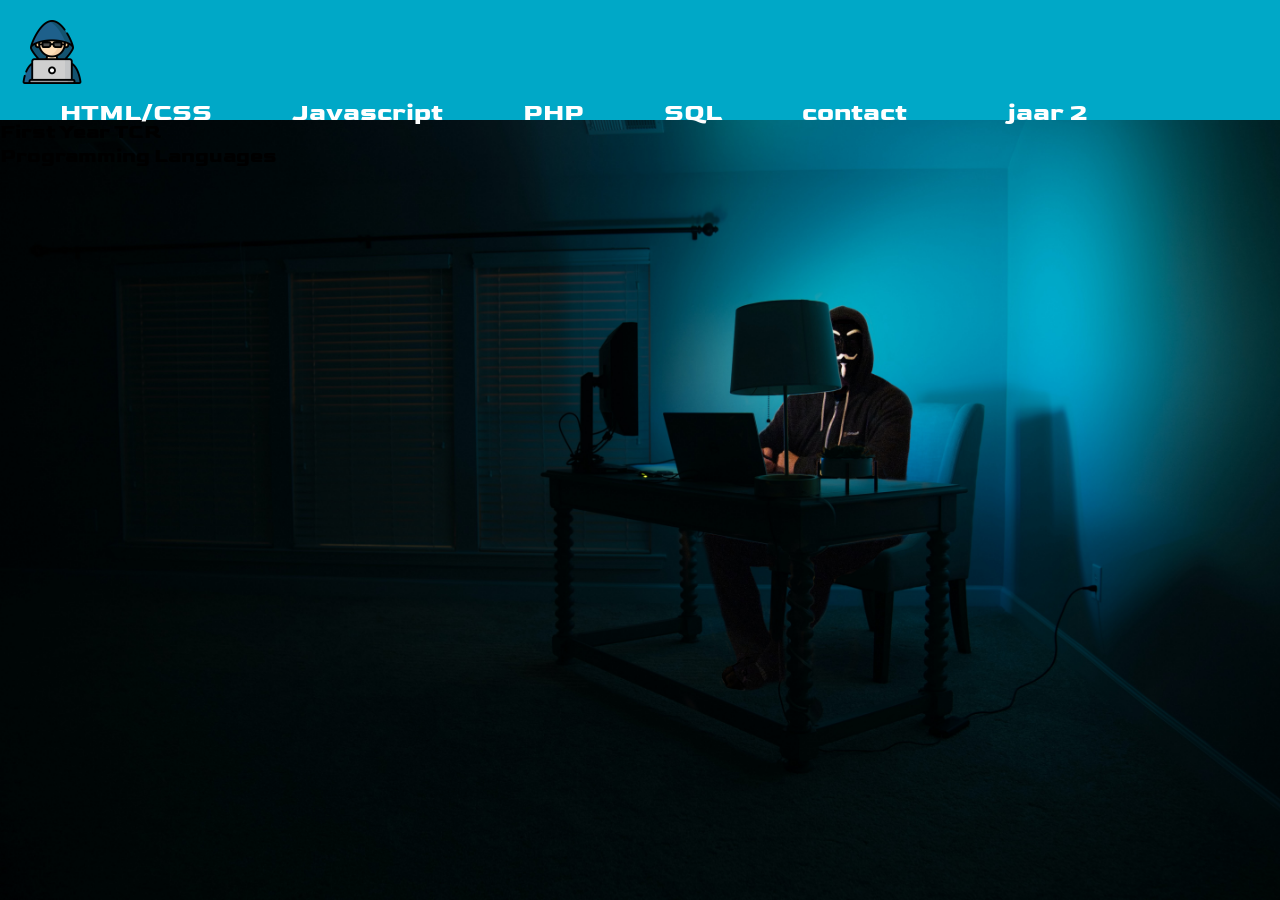
<file: html/index.html>
<!DOCTYPE html>
<html lang="en">

<head>
  <meta charset="UTF-8" />
  <meta http-equiv="X-UA-Compatible" content="IE=edge" />
  <meta name="viewport" content="width=device-width, initial-scale=1.0" />
  <link rel="preconnect" href="https://fonts.googleapis.com" />
  <link rel="preconnect" href="https://fonts.gstatic.com" crossorigin />
  <link href="https://fonts.googleapis.com/css2?family=Goldman:wght@400;700&display=swap" rel="stylesheet">
  <link rel="stylesheet" href="../css/style.css" />
  <title>Opdracht 3</title>
</head>

<body class="b1">
  <nav>
    <div class="navone">
      <a href="#"><img src="../picture/picture/hacker.png" id="logo" /></a>
      <ul>
        <li><a href="./html-css.html">HTML/CSS</a></li>
        <li><a href="./javascript.html">Javascript</a></li>
        <li><a href="./php.html">PHP</a></li>
        <li><a href="./mysql.html">SQL</a></li>
        <li><a href="./contact.html">contact</a></li>
        <li class="dropdown"><a href="" class="dropbtn">jaar 2</a>
        <div class="dropdown-content">
          <a href="#">OOP</a>
          <a href="#">Laravel</a>
          <a href="#">Testen</a>
        </div>
        </li>
    </div>
    </ul>
  </nav>
  </div>

  <main>
    <header>
      <h1>First Year TCR <br>Programming Languages</h1>
    </header>
  </main>
  <section class="hero">
  </section>
</body>

</html>
</file>
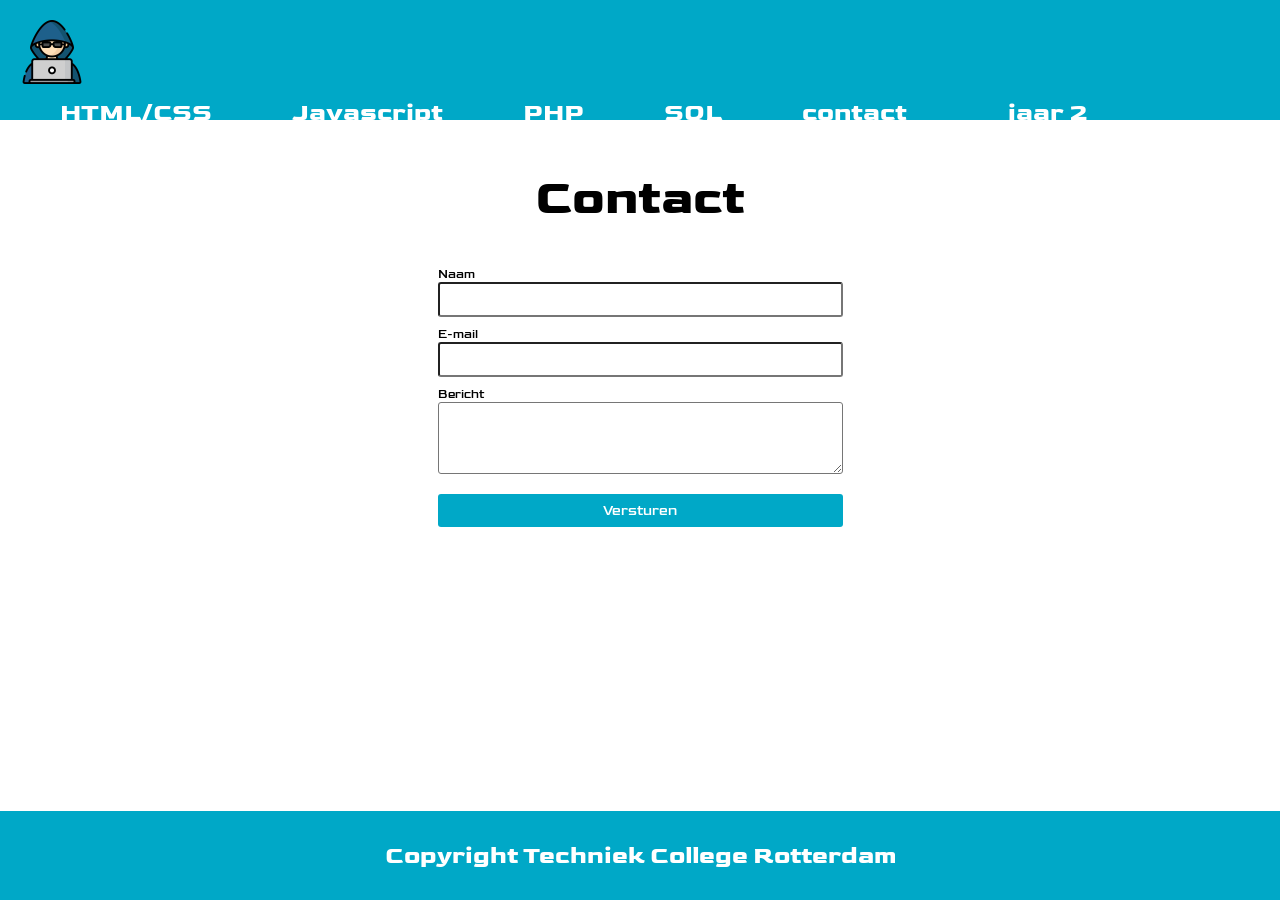
<file: html/contact.html>
<!DOCTYPE html>
<html lang="en">

<head>
    <meta charset="UTF-8" />
    <meta http-equiv="X-UA-Compatible" content="IE=edge" />
    <meta name="viewport" content="width=device-width, initial-scale=1.0" />
    <link rel="preconnect" href="https://fonts.googleapis.com" />
    <link rel="preconnect" href="https://fonts.gstatic.com" crossorigin />
    <link href="https://fonts.googleapis.com/css2?family=Goldman:wght@400;700&display=swap" rel="stylesheet">
    <link rel="stylesheet" href="../css/style.css" />
    <title>Opdracht 3</title>
</head>

<body class="b3">
    <nav>
      <div class="navone">
        <a href="#"><img src="../picture/picture/hacker.png" id="logo" /></a>
        <ul>
          <li><a href="./html-css.html">HTML/CSS</a></li>
          <li><a href="./javascript.html">Javascript</a></li>
          <li><a href="./php.html">PHP</a></li>
          <li><a href="./mysql.html">SQL</a></li>
          <li><a href="./contact.html">contact</a></li>
          <li class="dropdown"><a href="" class="dropbtn">jaar 2</a>
          <div class="dropdown-content">
            <a href="#">OOP</a>
            <a href="#">Laravel</a>
            <a href="#">Testen</a>
          </div>
          </li>
      </div>
      </ul>
    </nav>
    <main class="contactpage">
        <header>
            <h1 class="title">Contact</h1>
        </header>
        <form action="" method="post">
            <div class="contact">
                <label>Naam</label>
                <input type="name" name="name" id="name" required class="text">
            </div>
            <div class="contact">
                <label for="email">E-mail</label>
                <input type="email" name="email" id="email" required class="text">
            </div>
            <div class="contact">
                <label>Bericht</label>
                <textarea id="bericht" name="bericht" required class="text1">
            </textarea>
            </div>
            <div class="contact">
                <button type="submit" class="button">Versturen</button>
            </div>
        </form>
    </main>
    <footer>
        <p>Copyright Techniek College Rotterdam</p>
    </footer>
</body>

</html>
</file>
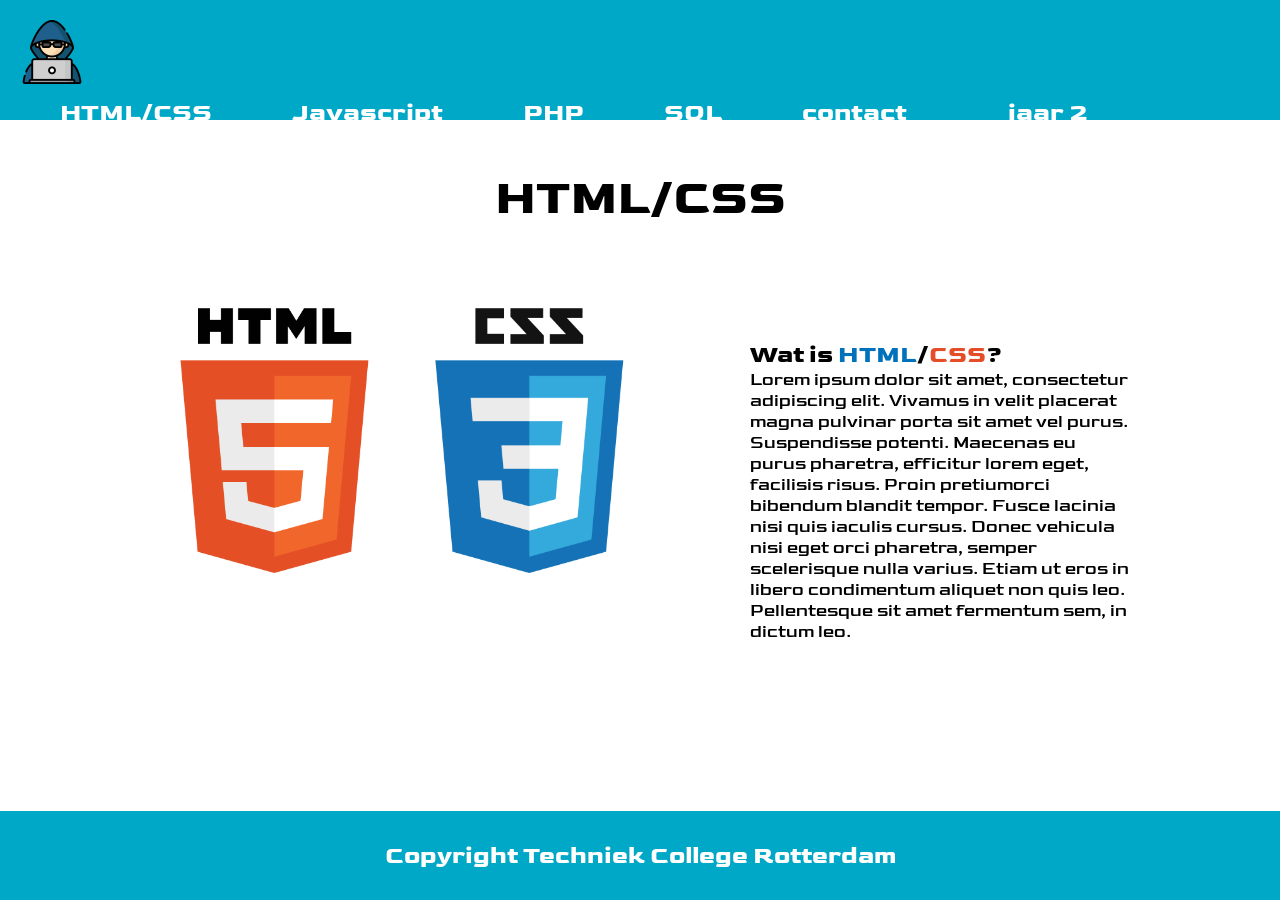
<file: html/html-css.html>
<!DOCTYPE html>
<html lang="en">

<head>
  <meta charset="UTF-8" />
  <meta http-equiv="X-UA-Compatible" content="IE=edge" />
  <meta name="viewport" content="width=device-width, initial-scale=1.0" />
  <link rel="preconnect" href="https://fonts.googleapis.com" />
  <link rel="preconnect" href="https://fonts.gstatic.com" crossorigin />
  <link rel="preconnect" href="https://fonts.googleapis.com">
  <link rel="preconnect" href="https://fonts.gstatic.com" crossorigin>
  <link href="https://fonts.googleapis.com/css2?family=Goldman:wght@400;700&display=swap" rel="stylesheet">
  <link rel="stylesheet" href="../css/style.css" />
  <title>html-css</title>
</head>

<body class="b3">
  <nav>
    <div class="navone">
      <a href="#"><img src="../picture/picture/hacker.png" id="logo" /></a>
      <ul>
        <li><a href="./html-css.html">HTML/CSS</a></li>
        <li><a href="./javascript.html">Javascript</a></li>
        <li><a href="./php.html">PHP</a></li>
        <li><a href="./mysql.html">SQL</a></li>
        <li><a href="./contact.html">contact</a></li>
        <li class="dropdown"><a href="" class="dropbtn">jaar 2</a>
        <div class="dropdown-content">
          <a href="#">OOP</a>
          <a href="#">Laravel</a>
          <a href="#">Testen</a>
        </div>
        </li>
    </div>
    </ul>
  </nav>
  <main>
    <header>
      <h1 class="title">HTML/CSS</h1>
    </header>
    <section class="htmlcss">
      <img src="../picture/picture/html.png" alt="css/html" class="imghtmlcss">
      <div class="htmlcssa">
        <header>
          <h2 class="thick">Wat is <div class="colora">HTML</div>/<div class="colorb">CSS</div>?</h2>
        </header>
        <article>
          <p class="textone">
            Lorem ipsum dolor sit amet, consectetur adipiscing elit. Vivamus in velit placerat magna pulvinar porta sit
            amet vel purus. Suspendisse potenti. Maecenas eu purus pharetra, efficitur lorem eget, facilisis risus.
            Proin
            pretiumorci bibendum blandit tempor. Fusce lacinia nisi quis iaculis cursus. Donec vehicula nisi eget orci
            pharetra,
            semper scelerisque nulla varius. Etiam ut eros in libero condimentum aliquet non quis leo. Pellentesque sit
            amet fermentum sem, in dictum leo.
          </p>
        </article>
      </div>
    </section>
  </main>
  <footer>
    <p>Copyright Techniek College Rotterdam</p>
  </footer>
</body>

</html>
</file>
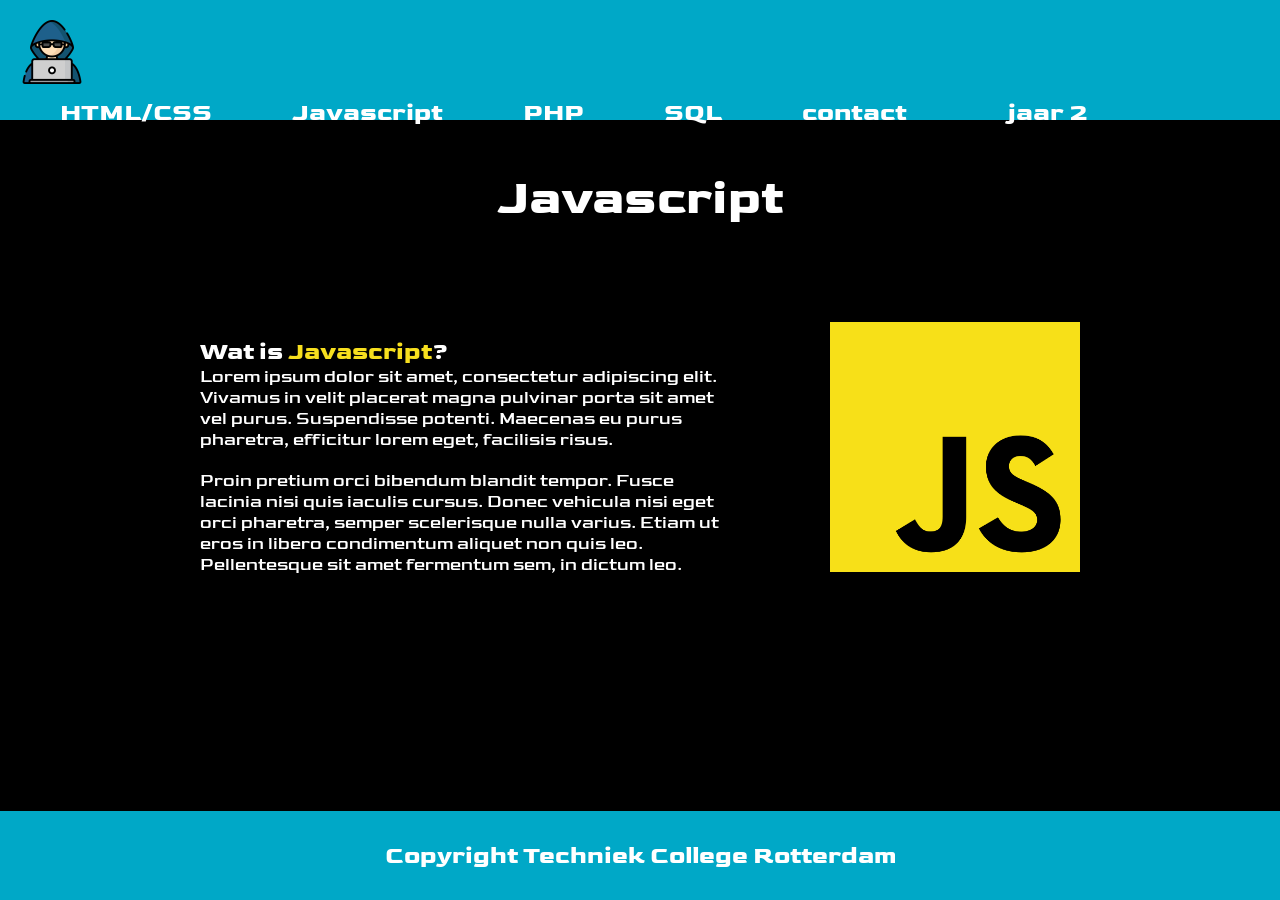
<file: html/javascript.html>
<!DOCTYPE html>
<html lang="en">

<head>
    <meta charset="UTF-8" />
    <meta http-equiv="X-UA-Compatible" content="IE=edge" />
    <meta name="viewport" content="width=device-width, initial-scale=1.0" />
    <link rel="preconnect" href="https://fonts.googleapis.com" />
    <link rel="preconnect" href="https://fonts.gstatic.com" crossorigin />
    <link href="https://fonts.googleapis.com/css2?family=Goldman:wght@400;700&display=swap" rel="stylesheet">
    <link rel="stylesheet" href="../css/style.css" />
    <title>Opdracht 3</title>
</head>

<body class="b2">
    <nav>
      <div class="navone">
        <a href="#"><img src="../picture/picture/hacker.png" id="logo" /></a>
        <ul>
          <li><a href="./html-css.html">HTML/CSS</a></li>
          <li><a href="./javascript.html">Javascript</a></li>
          <li><a href="./php.html">PHP</a></li>
          <li><a href="./mysql.html">SQL</a></li>
          <li><a href="./contact.html">contact</a></li>
          <li class="dropdown"><a href="" class="dropbtn">jaar 2</a>
          <div class="dropdown-content">
            <a href="#">OOP</a>
            <a href="#">Laravel</a>
            <a href="#">Testen</a>
          </div>
          </li>
      </div>
      </ul>
    </nav>
    <main>
        <header>
            <h1 class="titleone">Javascript</h1>
        </header>
        <section class="javascriptone">
            <img src="../picture/picture/javascript.png" alt="javascript" class="imgjavascript">
            <div class="htmlcssaone">
                <header>
                    <h2 class="thickone">Wat is <div class="hoofddrie">Javascript</div>?</h2>
                </header>
                <article>
                    <p>
                    <div class="poneone">
                        Lorem ipsum dolor sit amet, consectetur adipiscing elit. Vivamus in velit placerat magna
                        pulvinar
                        porta sit amet vel purus. Suspendisse potenti. Maecenas eu purus pharetra, efficitur lorem eget,
                        facilisis
                        risus.
                    </div>
                    <div class="poneone">
                        Proin pretium orci bibendum blandit tempor. Fusce lacinia nisi quis iaculis cursus. Donec
                        vehicula
                        nisi eget orci pharetra, semper scelerisque nulla varius. Etiam ut eros in libero condimentum
                        aliquet non
                        quis leo. Pellentesque sit amet fermentum sem, in dictum leo.
                    </div>
                    </p>
                </article>
            </div>
        </section>
    </main>
    <footer>
        <p>Copyright Techniek College Rotterdam</p>
    </footer>
</body>

</html>
</file>
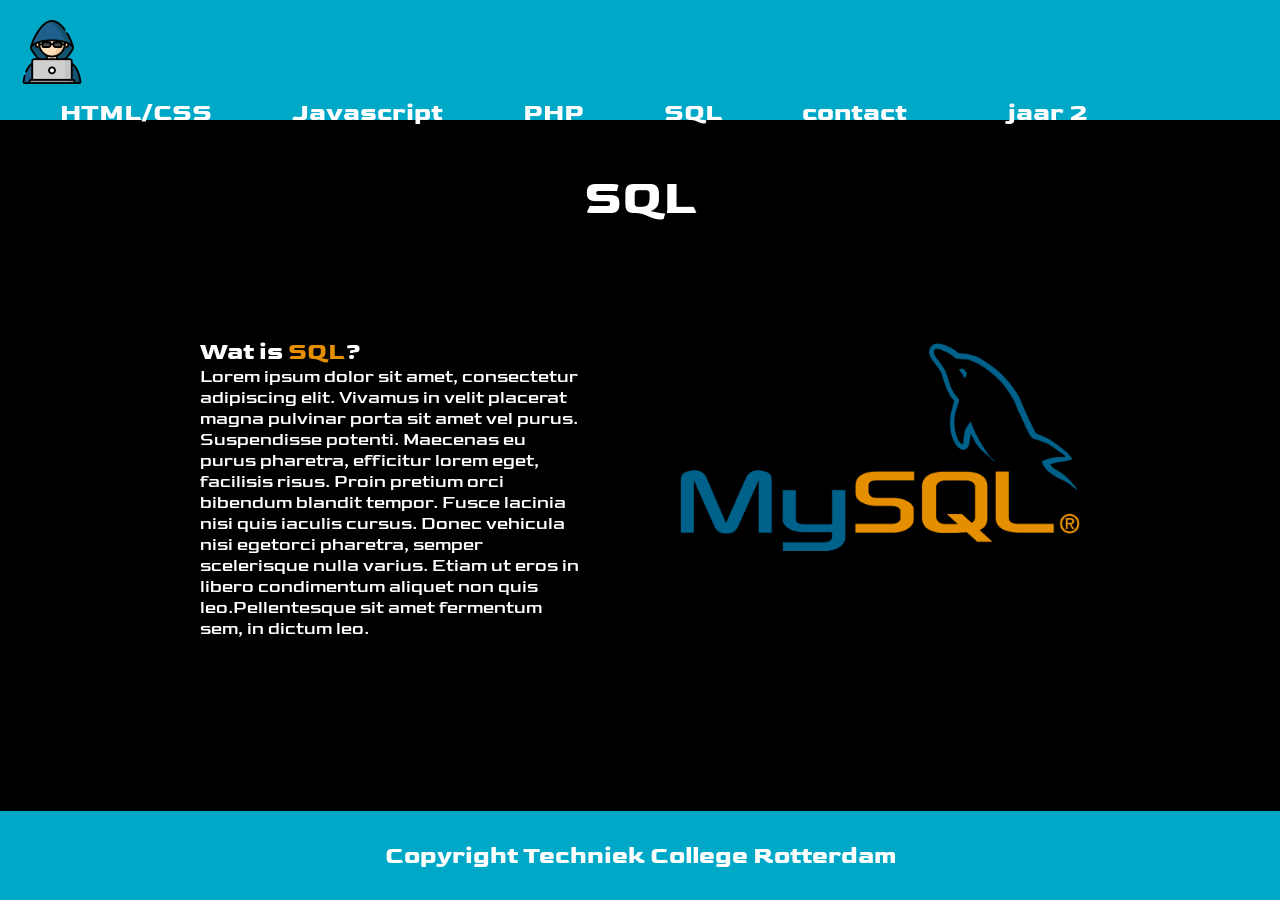
<file: html/mysql.html>
<!DOCTYPE html>
<html lang="en">

<head>
    <meta charset="UTF-8" />
    <meta http-equiv="X-UA-Compatible" content="IE=edge" />
    <meta name="viewport" content="width=device-width, initial-scale=1.0" />
    <link rel="preconnect" href="https://fonts.googleapis.com" />
    <link rel="preconnect" href="https://fonts.gstatic.com" crossorigin />
    <link href="https://fonts.googleapis.com/css2?family=Goldman:wght@400;700&display=swap" rel="stylesheet">
    <link rel="stylesheet" href="../css/style.css" />
    <title>Opdracht 3</title>
</head>

<body class="b2">
    <nav>
      <div class="navone">
        <a href="#"><img src="../picture/picture/hacker.png" id="logo" /></a>
        <ul>
          <li><a href="./html-css.html">HTML/CSS</a></li>
          <li><a href="./javascript.html">Javascript</a></li>
          <li><a href="./php.html">PHP</a></li>
          <li><a href="./mysql.html">SQL</a></li>
          <li><a href="./contact.html">contact</a></li>
          <li class="dropdown"><a href="" class="dropbtn">jaar 2</a>
          <div class="dropdown-content">
            <a href="#">OOP</a>
            <a href="#">Laravel</a>
            <a href="#">Testen</a>
          </div>
          </li>
      </div>
      </ul>
    </nav>
    <main>
        <header>
            <h1 class="titleone">SQL</h1>
        </header>
        <section class="javascriptone">
            <img src="../picture/picture/mysql.png" alt="css/html" class="imgmysql">
            <div class="htmlcssaone">
                <header>
                    <h2 class="heentweeeen">Wat is <div class="hoofdvier">SQL</div>?</h2>
                </header>
                <article>
                    <p class="poneone">
                        Lorem ipsum dolor sit amet, consectetur adipiscing elit. Vivamus in velit placerat magna
                        pulvinar
                        porta sit amet vel purus. Suspendisse potenti. Maecenas eu purus pharetra, efficitur lorem eget,
                        facilisis
                        risus. Proin pretium orci bibendum blandit tempor. Fusce lacinia nisi quis iaculis cursus. Donec
                        vehicula
                        nisi egetorci pharetra, semper scelerisque nulla varius. Etiam ut eros in libero condimentum
                        aliquet
                        non
                        quis leo.Pellentesque sit amet fermentum sem, in dictum leo.
                    </p>
                </article>
            </div>
        </section>
    </main>
    <footer>
        <p>Copyright Techniek College Rotterdam</p>
    </footer>
</body>

</html>
</file>
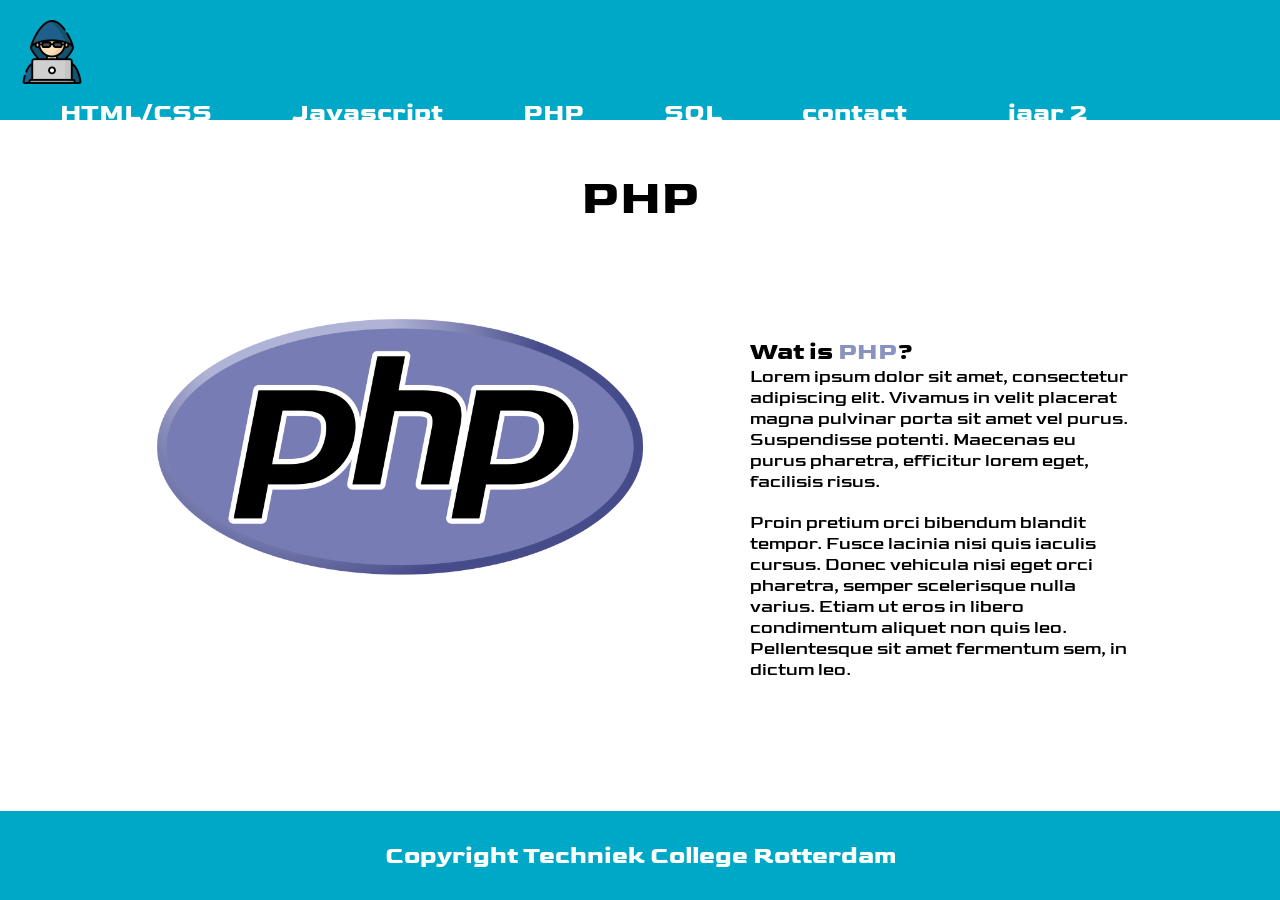
<file: html/php.html>
<!DOCTYPE html>
<html lang="en">

<head>
    <meta charset="UTF-8" />
    <meta http-equiv="X-UA-Compatible" content="IE=edge" />
    <meta name="viewport" content="width=device-width, initial-scale=1.0" />
    <link rel="preconnect" href="https://fonts.googleapis.com" />
    <link rel="preconnect" href="https://fonts.gstatic.com" crossorigin />
    <link href="https://fonts.googleapis.com/css2?family=Goldman:wght@400;700&display=swap" rel="stylesheet">
    <link rel="stylesheet" href="../css/style.css" />
    <title>Opdracht 3</title>
</head>

<body class="b3">
    <nav>
      <div class="navone">
        <a href="#"><img src="../picture/picture/hacker.png" id="logo" /></a>
        <ul>
          <li><a href="./html-css.html">HTML/CSS</a></li>
          <li><a href="./javascript.html">Javascript</a></li>
          <li><a href="./php.html">PHP</a></li>
          <li><a href="./mysql.html">SQL</a></li>
          <li><a href="./contact.html">contact</a></li>
          <li class="dropdown"><a href="" class="dropbtn">jaar 2</a>
          <div class="dropdown-content">
            <a href="#">OOP</a>
            <a href="#">Laravel</a>
            <a href="#">Testen</a>
          </div>
          </li>
      </div>
      </ul>
    </nav>
    <main>
        <header>
            <h1 class="title">PHP</h1>
        </header>
        <section class="htmlcss">
            <img src="../picture/picture/php.png" alt="css/html" class="imgphp">
            <div class="htmlcssa">
                <header>
                    <h2 class="thick">Wat is<div class="hoofdtwee">PHP</div>?</h2>
                </header>
                <article>
                    <div>
                        <p>
                        <div class="pone">
                            Lorem ipsum dolor sit amet, consectetur adipiscing elit. Vivamus in velit
                            placerat
                            magna
                            pulvinar
                            porta sit amet vel purus. Suspendisse potenti. Maecenas eu purus pharetra, efficitur lorem
                            eget,
                            facilisis risus.
                        </div>
                        <div class="pone">
                            Proin pretium orci bibendum blandit tempor. Fusce lacinia nisi quis iaculis cursus. Donec
                            vehicula
                            nisi eget orci pharetra, semper scelerisque nulla varius. Etiam ut eros in libero
                            condimentum
                            aliquet non quis leo. Pellentesque sit amet fermentum sem, in dictum leo.
                        </div>
                        </p>
                    </div>
                </article>
            </div>
        </section>
    </main>
    <footer>
        <p>Copyright Techniek College Rotterdam</p>
    </footer>
</body>

</html>
</file>
<file: css/style.css>
* {
  margin: 0;
  padding: 0;
  box-sizing: border-box;
}

html {
  font-size: 62.5%;
}

.navone {
  display: flex;
  position: sticky;
  width: 100%;
  height: 120px;
  padding: 2rem;
  align-items: center;
  flex-wrap: wrap;
  margin: 0 auto;
  background: #00a8c7;
  justify-content: space-between;
  top: 0;
  font-weight: 700;
  padding-right: 80px;
}

body {
  height: calc(100vh - 160px);
  font-family: "Goldman", cursive;
  background-color: black;
}

footer {
  position: absolute;
  background-color: #00a8c7;
  display: flex;
  justify-content: center;
  align-items: center;
  align-content: center;
  align-self: flex-end;
  color: white;
  font-size: x-large;
  font-weight: 700;
  width: 100vw;
  padding-top: 30px;
  padding-bottom: 30px;
  margin: 0;
  bottom: 0;
}

.navone ul {
  display: flex;
  align-items: center;
  list-style-type: none;
}

.navone li {
  font-size: 2.5rem;
  padding: 0 4rem 0 4rem;
}

.navone a {
  color: white;
  text-decoration: none;
}

.navone img {
  width: 5vw;
}

.b1 {
  background-image: url(../picture/picture/background.jpeg);
  height: 100vh;
  width: 100vw;
  background-repeat: no-repeat;
  background-size: cover;
}

.b2 {
  background-color: black;
}

.b3 {
  background-color: white;
}

.heeneen {
  color: white;
}

.heentweeeen {
  color: white;
}

.peen {
  color: white;
}

.img {
  display: flex;
  align-items: flex-end;
  object-fit: scale-down;
}

.contactpage {
  display: flex;
  flex-direction: column;
}

.contact {
  display: flex;
  justify-content: center;
  flex-direction: column;
  margin-top: 10px;
  align-items: center;
  font-size: larger;
}

.title {
  display: flex;
  justify-content: center;
  flex-direction: column;
  margin-top: 10px;
  align-items: center;
  font-size: xxx-large;
  margin-top: 50px;
  margin-bottom: 30px;
}

.textsize {
  font-size: x-large;
}

.contact label {
  align-self: flex-start;
}

form {
  width: 405px;
  margin: 0 auto;
}
form input {
  width: 100%;
  border-radius: 3px;
  padding: 8px;
}

form textarea {
  width: 100%;
  border-radius: 3px;
  padding: 20px;
}

.button {
  width: 405px;
  background-color: #00a8c7;
  border-radius: 3px;
  color: white;
  font-size: larger;
  font-family: "Goldman", cursive;
  padding-top: 8px;
  padding-bottom: 8px;
  margin-top: 10px;
  border: none;
}

.imghtmlcss {
  width: 500px;
  height: auto;
  margin-left: 150px;
}

.htmlcss {
  display: flex;
  justify-content: center;
  flex-direction: row;
  margin-top: 10px;
  align-items: center;
}

.htmlcssa{
  display: flex;
  justify-content: flex-start;
  flex-direction: column;
  height: 300px;
  margin: 80px 150px 0px 100px;
}

.htmlcssa h2{
  display: flex;
  flex-direction: row;
  justify-content: flex-start;
  font-size: x-large;
}

.colora{
  color: #0071BB;
  margin-left: 5px;
}

.colorb{
  color: #E44D27;
}

.textone {
  font-size: large;
  font-weight: 400;
}

.pone {
  margin-bottom: 20px;
  font-size: large;
  font-weight: 400;
}

.imgphp {
  width: 500px;
  height: auto;
  margin-left: 150px;
}

.hoofdtwee {
  color: #8993BE;
  margin-left: 5px;
}

.imgjavascript { 
  width: 250px;
  height: auto;
  margin-right: 200px;
}

.javascriptone {
  display: flex;
  justify-content: center;
  flex-direction: row-reverse;
  margin-top: 10px;
  align-items: center;
}

.htmlcssaone {
  display: flex;
  justify-content: flex-start;
  flex-direction: column;
  height: 300px;
  margin: 80px 100px 0px 200px;
}

.htmlcssaone h2 {
  display: flex;
  flex-direction: row;
  justify-content: flex-start;
  font-size: x-large;
}

.poneone {
  margin-bottom: 20px;
  font-size: large;
  font-weight: 400;
  color: white;
}

.thickone {
  color: white;
}

.titleone {
  display: flex;
  justify-content: center;
  margin-top: 10px;
  align-items: center;
  font-size: xxx-large;
  margin-top: 50px;
  margin-bottom: 30px;
  color: white;
}

.hoofddrie {
  color: #F7DF1E;
  margin-left: 5px;
}

.imgmysql {
  width: 400px;
  height: auto;
  margin-right: 200px;
}

.hoofdvier {
  color: #E48E00;
  margin-left: 5px;
}

ul {
  list-style-type: none;
  overflow: hidden;
}

li {
  float: left;
}

li a {
  color: white;
  text-decoration: none;
  text-align: center;
  padding: 0,8rem 1rem;
  display: inline-block;
}

.dropdown-content {
  display: none;
  position: absolute;
  background-color: #f9f9f9;
  min-width: 10vw;
  z-index: 1;
  box-shadow: 0rem, 0.5rem, 1rem, 0rem rgba(0, 0, 0, 0, 2);
}

.dropdown-content a {
  color: black;
  padding: 0,8rem, 1rem;
  display: block;
  text-align: center;
}

.dropdown:hover .dropdown-content {
  display: block;
}

.dropdown-content a:hover {
  background-color: #E9E9E9;
}

.dropbtn:hover {
  color: black;
  background-color: white;
}

.dropbtn {
  padding:  10px 20px 10px 20px
}
</file>
